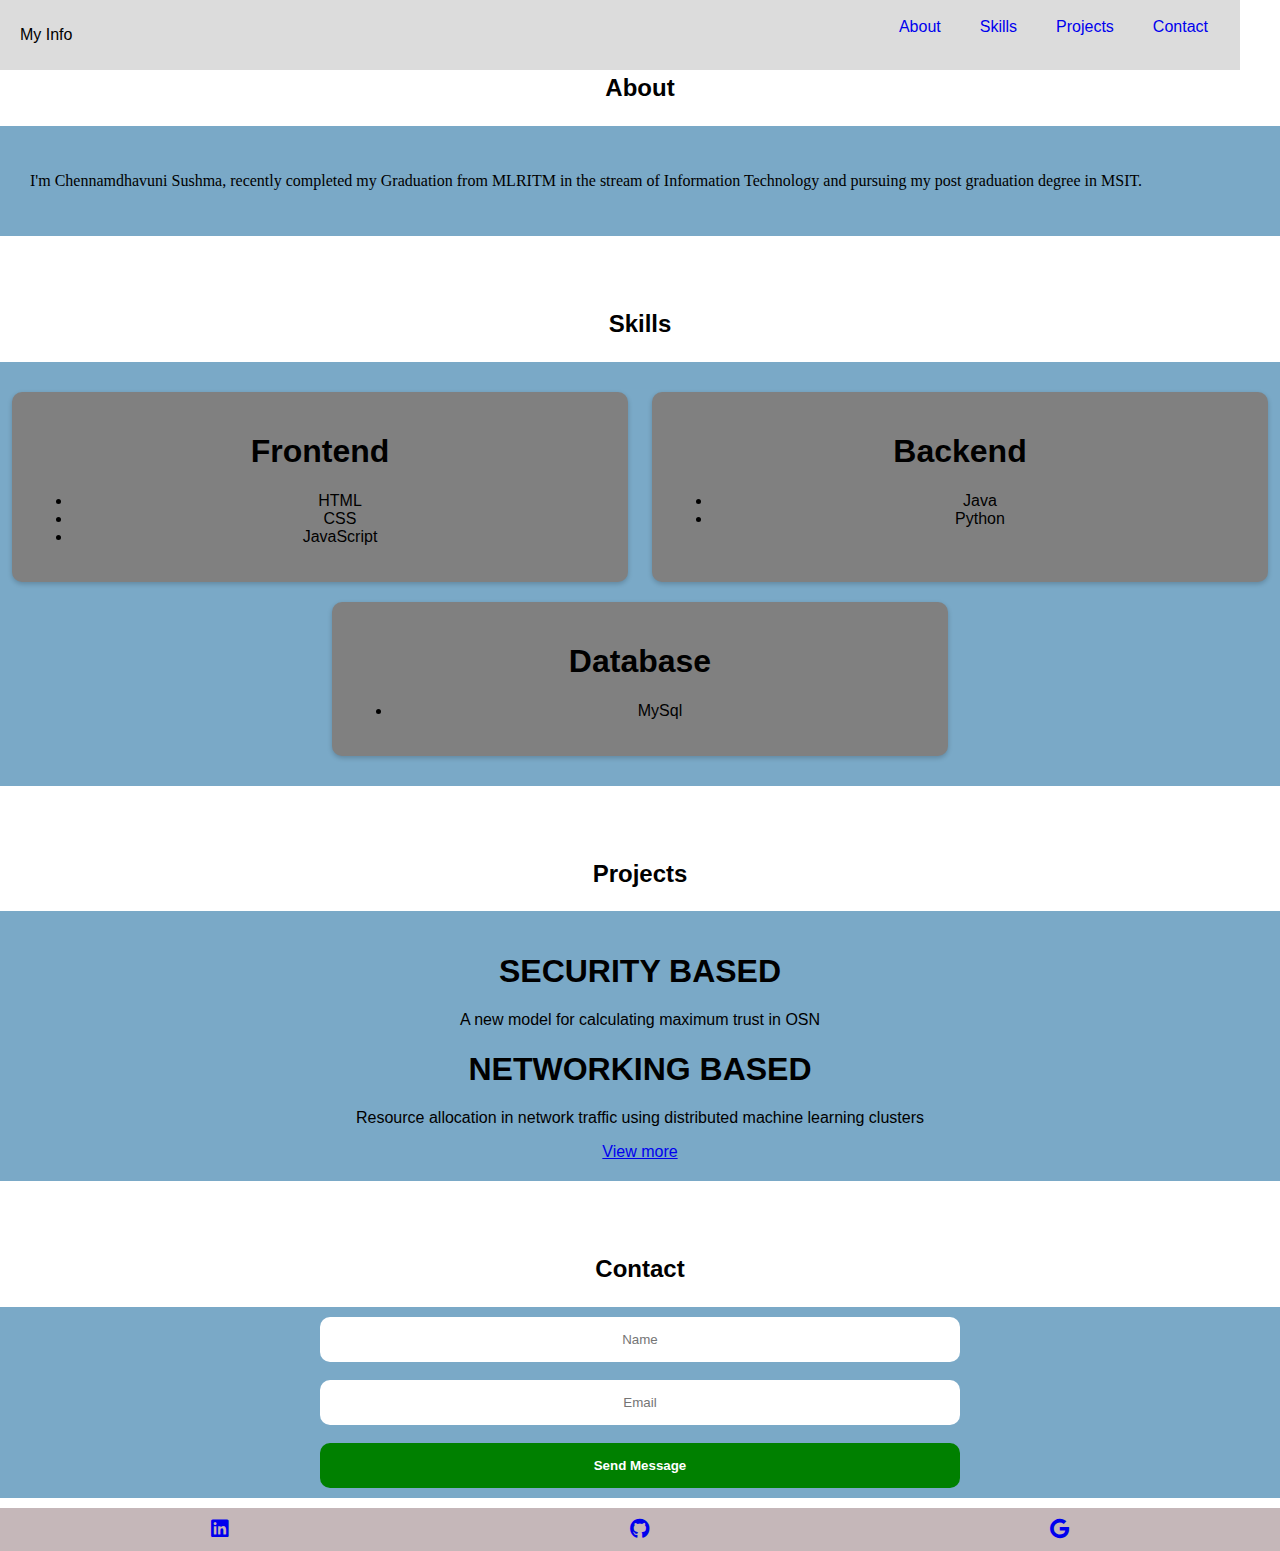
<file: index.html>
<!DOCTYPE html>
<html lang="en">

<head>
    <meta charset="UTF-8">
    <meta name="viewport" content="width=device-width, initial-scale=1.0">
    <title>Document</title>
    <link rel="stylesheet" href="https://cdnjs.cloudflare.com/ajax/libs/font-awesome/6.6.0/css/all.min.css">
    <link rel="stylesheet" href="style.css">
</head>

<body>
    <header class="header">
        <p>My Info</p>
        <div class="head">
            <a href="#about" id="about-link">About</a>
            <a href="#skills" id="skills-link">Skills</a>
            <a href="#projects" id="projects-link">Projects</a>
            <a href="#contact" id="contact-link">Contact</a>
        </div>
    </header>

    <h2>About</h2>
    <section id="about">
        <div>
            <p>I'm Chennamdhavuni Sushma, recently completed my Graduation from MLRITM in the stream of Information
                Technology and pursuing my post graduation degree in MSIT.</p>
        </div>
    </section>

    <h2>Skills</h2>
    <section id="skills" class="skills-section">
        <div class="card">
            <h1>Frontend</h1>
            <ul>
                <li>HTML</li>
                <li>CSS</li>
                <li>JavaScript</li>
            </ul>
        </div>
        <div class="card">
            <h1>Backend</h1>
            <ul>
                <li>Java</li>
                <li>Python</li>
            </ul>
        </div>
        <div class="card">
            <h1>Database</h1>
            <ul>
                <li>MySql</li>
            </ul>
        </div>
    </section>


    <h2>Projects</h2>
    <section id="projects">
        <h1>SECURITY BASED</h1>
        <p>A new model for calculating maximum trust in OSN</p>
        <h1>NETWORKING BASED</h1>
        <p>Resource allocation in network traffic using distributed machine learning clusters</p>
        <a href="projects.html" id="View-more-link">View more</a>
    </section>

    <h2>Contact</h2>
    <section id="contact">
        <input type="text" placeholder="Name"> <br><br>
        <input type="email" placeholder="Email"> <br><br>
        <input type="submit" value="Send Message">
    </section>

    <footer>
        <div class="icons">
            <a href="https://www.linkedin.com/in/sushma-chennamadhavuni-7921bb255/">
                <i class="fa-brands fa-linkedin"></i>
            </a>
            <a href="https://github.com/sushma5329/HTML_CSS">
                <i class="fa-brands fa-github"></i>
            </a>
            <a href="https://drive.google.com/file/d/1067YNlnR_VYUV2t8fkGpZdaLlVp3iP95/view?usp=sharing">
                <i class="fa-brands fa-google"></i>
            </a>
        </div>
    </footer>

    <script>
        const links = document.querySelectorAll('.head a');

        links.forEach(link => {
            link.addEventListener('click', function () {
                links.forEach(item => item.classList.remove('active')); // Remove active class from all links
                this.classList.add('active'); // Add active class to clicked link
            });
        });
    </script>
</body>


</html>
</file>
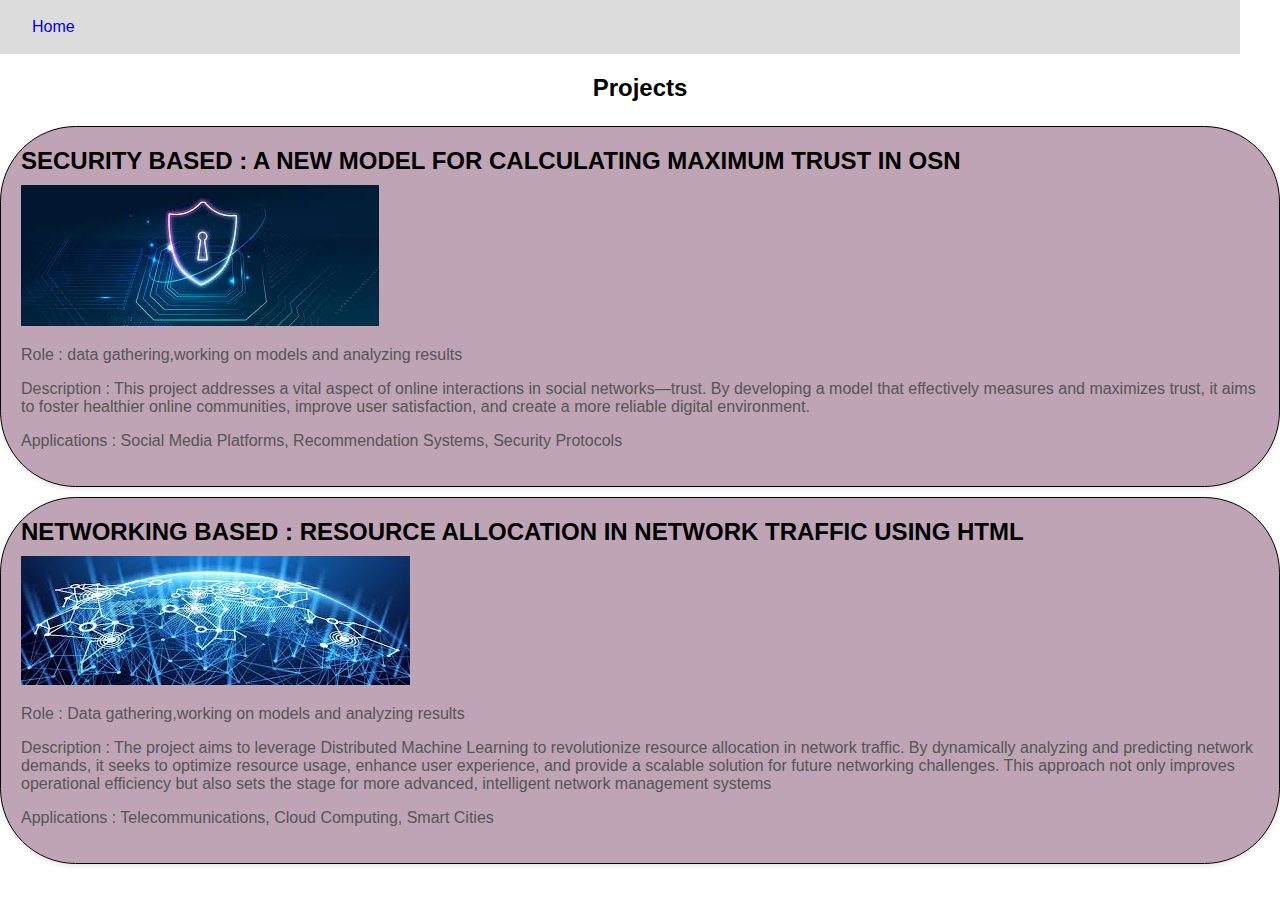
<file: projects.html>
<!DOCTYPE html>
<html lang="en">

<head>
    <meta charset="UTF-8">
    <meta name="viewport" content="width=device-width, initial-scale=1.0">
    <title>Projects</title>
    <link href="https://fonts.googleapis.com/css2?family=Poppins:wght@300;400;600&display=swap" rel="stylesheet">
    <link rel="stylesheet" href="style.css">
</head>

<body>
    <header class="header">
        <div class="head">
            <a href="index.html">Home</a>
        </div>
    </header>
    <div class="projectnew">
        <h2>Projects</h2>
        <div class="project1">
            <h1>SECURITY BASED : A NEW MODEL FOR CALCULATING MAXIMUM TRUST IN OSN</h1>
            <image src="security.jpg"></image>
            <p>Role : data gathering,working on models and analyzing results</p>
            <p>Description : This project addresses a vital aspect of online interactions in social networks—trust. By
                developing a model that effectively measures and maximizes trust, it aims to foster healthier online
                communities, improve user satisfaction, and create a more reliable digital environment.</p>
            <p>Applications : Social Media Platforms, Recommendation Systems, Security Protocols</p>

        </div>
        <div class="project1">
            <h1>NETWORKING BASED : RESOURCE ALLOCATION IN NETWORK TRAFFIC USING HTML</h1>
            <image src="networking.jpg"></image>
            <p>Role : Data gathering,working on models and analyzing results</p>
            <p>Description : The project aims to leverage Distributed Machine Learning to revolutionize resource
                allocation in network traffic. By dynamically analyzing and predicting network demands, it seeks to
                optimize resource usage, enhance user experience, and provide a scalable solution for future networking
                challenges. This approach not only improves operational efficiency but also sets the stage for more
                advanced, intelligent network management systems
            <p>Applications : Telecommunications, Cloud Computing, Smart Cities</p>
            </p>
        </div>
</body>


</html>
</file>
<file: style.css>
body {
    font-family: Arial, sans-serif;
    margin: 0;
    padding: 0;

}

header {
    background-color: gainsboro;
    display: flex;
    padding: 10px 20px;
    justify-content: space-between;
    position: fixed;
    width: 100%;
    max-width: 1200px;
    margin: 0 auto;
    top: 0;
    z-index: 1000;
}

header .head {
    display: flex;
    gap: 15px;
}

header a {
    text-decoration: none;
    padding: 8px 12px;
    white-space: nowrap;
    transition: background-color 0.3s;
}

header a:hover {
    background-color: lightskyblue;
    border-radius: 10px;
}

header a.active {
    background-color: lightskyblue;
    /* Highlight color for active link */
    border-radius: 10px;
}

h2 {
    text-align: center;
    font-family: Impact, Haettenschweiler, 'Arial Narrow Bold', sans-serif;
    line-height: 1.5;
    margin-top: 70px;
    /* Space for fixed header */
}

section {
    background-color: rgb(122, 169, 199);
    padding: 20px;
    /* Reduced padding for sections */
    margin: 10px 0;
    /* Reduced margin to remove extra space between sections */
}

#about {
    display: flex;
    align-items: center;
}

#about>div>p {
    padding: 10px;
    font-family: cursive;
}

.skills-section {
    display: flex;
    justify-content: space-around;
    flex-wrap: wrap;
    padding: 20px 0;
    /* Adjust padding for better alignment */
}

.card {
    background-color: grey;
    border-radius: 10px;
    padding: 20px;
    width: 30%;
    text-align: center;
    box-shadow: 0 2px 5px rgba(0, 0, 0, 0.2);
    transition: transform 0.2s;
    margin: 10px;
    /* Space between cards */
}

.card:hover {
    transform: translateY(-5px);
}

#projects {
    text-align: center;
    padding: 20px 0;
    /* Adjust padding for better alignment */
}

h3 {
    margin-top: 0;
}

#contact {
    text-align: center;
    padding: 10px 0;
    /* Adjust padding for better alignment */
}

input[type=submit] {
    background-color: green;
    color: white;
    font-weight: 900;
}

input[type=submit]:hover {
    background-color: blue;
}

#contact input {
    width: 50%;
    padding: 15px 0;
    text-align: center;
    border-radius: 10px;
    border: none;
}

footer {
    margin-top: 10px;
    padding: 10px;
    font-size: 20px;
    background-color: rgb(197, 183, 185);
}

footer div {
    display: flex;
    justify-content: space-around;
}

/* Media Queries for Responsiveness */
@media only screen and (max-width: 320px) {
    header {
        flex-direction: column;
        align-items: center;
    }

    .skills-section {
        flex-direction: column;
        align-items: center;
    }

    .card {
        width: 80%;
        /* Wider cards on small screens */
        margin-bottom: 20px;
        /* Space between cards */
    }
}

@media only screen and (min-width: 321px) and (max-width: 700px) {
    header {
        flex-direction: column;
        align-items: center;
    }

    .skills-section {
        flex-direction: column;
        align-items: center;
    }

    .card {
        width: 60%;
        /* Wider cards on small screens */
        margin-bottom: 20px;
    }
}

@media only screen and (min-width: 701px) and (max-width: 1440px) {
    .skills-section {
        display: flex;
        flex-wrap: wrap;
    }

    .card {
        width: 45%;
        /* Adjust width for larger screens */
        margin: 10px;
    }
}

@media only screen and (min-width: 1441px) {
    .skills-section {
        display: flex;
    }
}




.projectnew {
    margin-top: 20px;
}

.project1 {
    background-color: #ae8ba1c9;
    border: 1px solid black;
    border-radius: 2cm;
    padding: 20px;
    margin: 10px 0;
    box-shadow: 0 2px 5px rgba(0, 0, 0, 0.1);
    transition: transform 0.2s;
}

.project1:hover {
    transform: scale(1.02);
}

.project1 h1 {
    font-size: 1.5em;
    margin: 0 0 10px;
}

.project1 p {
    font-size: 1em;
    color: #555;
}
</file>
